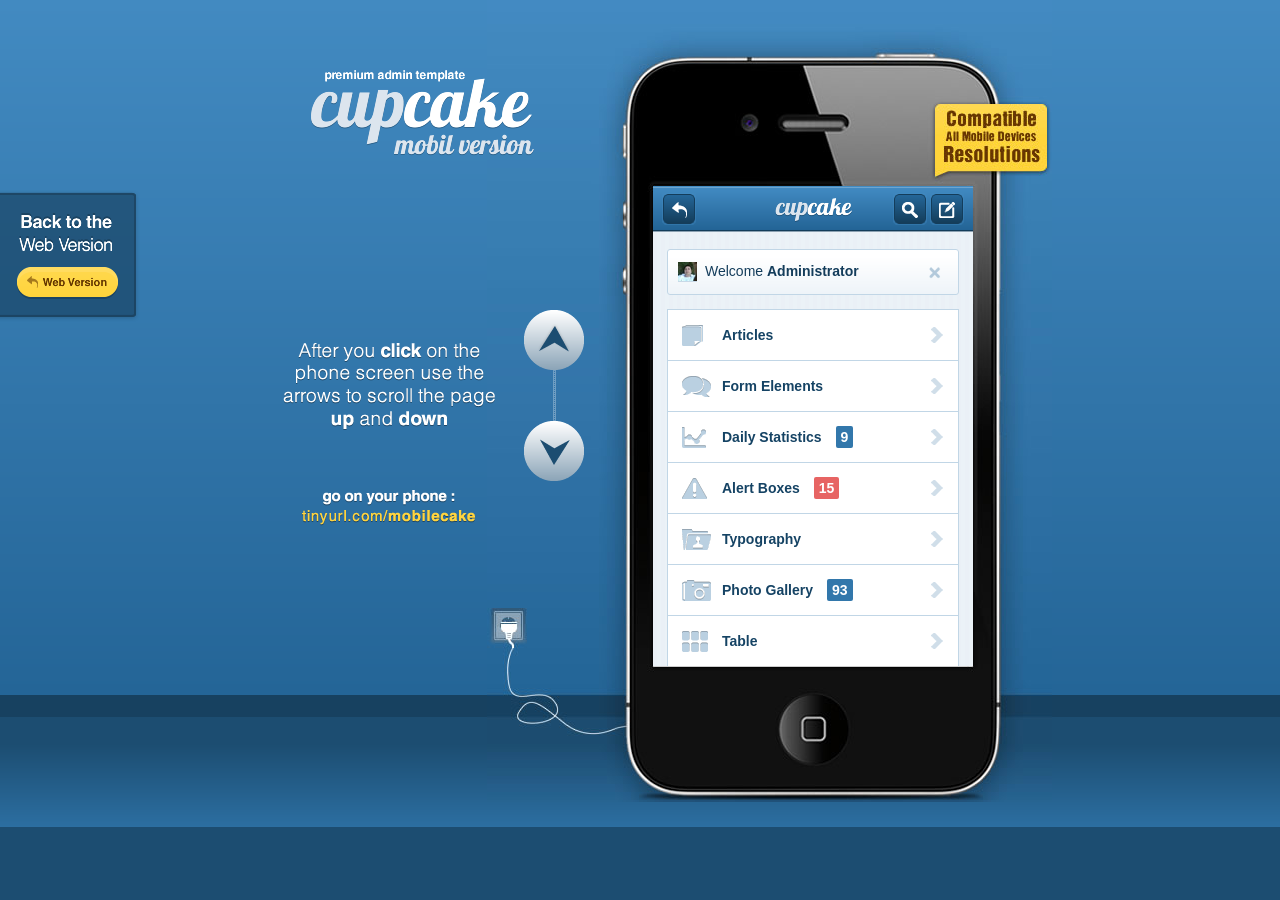
<file: cpadmin/mobile/index.html>
<!DOCTYPE html PUBLIC "-//W3C//DTD XHTML 1.0 Transitional//EN" "http://www.w3.org/TR/xhtml1/DTD/xhtml1-transitional.dtd">
<html xmlns="http://www.w3.org/1999/xhtml">
<head>
<meta http-equiv="Content-Type" content="text/html; charset=utf-8" />
<title>Cupcake Admin Theme Mobile Preview</title>

    <link rel="stylesheet" type="text/css" href="style/reset.css" /> 
    <link rel="stylesheet" type="text/css" href="style/root.css" /> 

</head>
<body >


	<div class="backnormal">
    	<a href="../index.html">back normal</a>
    </div>
	
    
	<div class="main">
    
    
    
    		
            <div class="left-side">
            
            
            	<div class="logo"><img src="img/logo.png" width="223" height="86" alt="logo" /></div>
                
                
                <div class="icon-txt"><img src="img/icontxt.png" width="212" height="87" />	<div style="padding-top:60px;"><img src="img/phonetxt.png" width="173" height="36" alt="phone" /></div>   </div>
                <div class="buttons">
                	
                    <layer visibility=hide>
                	<a href="#" onMouseover="scrollspeed=-2" onMouseout="scrollspeed=0"><img src="img/top-icon.png" width="60" height="60" alt="img"/></a> 
                    <img src="img/iconscroll.png" width="60" height="49" alt="img" />
                    <a href="#" onMouseover="scrollspeed=2" onMouseout="scrollspeed=0"><img src="img/bottom-icon.png" width="60" height="62" alt="img"/></a>
                    </layer>
                </div>
            
            
            <div class="clear"></div>
            
            
            
            </div>
    
    		
            
            
            
            
            
            <div class="right-side">
            
            	<div class="iframediv"><iframe id="datamain" src="frame/index.html" width=320 height=480 marginwidth=0 marginheight=0 hspace=0 vspace=0 frameborder=1 scrolling=no></iframe></div>
            
            </div>
    
    
    
    
    
    <div class="clear"></div>
    </div>



</body>
</html>
</file>
<file: cpadmin/mobile/style/root.css>
body{
	font-family:"Lucida Sans Unicode", "Lucida Grande", sans-serif;
	background:#1C4D71 url(../img/bg.png) repeat-x top;}


.main{
	width:824px;
	height:850px;
	background:url(../img/main-bg.jpg) no-repeat right top;
	margin:0px auto;}
	

.left-side{
	width:323px;
	float:left;
	text-align:center;
	padding-left:33px;}
.right-side{
	width:399px;
	float:right;
	padding-top:186px;}

.logo{
	padding:70px 0 0 0;
	height:240px;}

.icon-txt{
	width:255px;
	float:left;
	padding-top:33px;}
.buttons{
	width:61px;
	float:right;}

.iframediv{
	padding:0;}


.backnormal{
	position:absolute;
	left:0;
	top:190px;
	width:140px;}
.backnormal a{
	display:block;
	height:132px;
	background:url(../img/back.png) no-repeat 0px 0px;
	text-indent:-9999px;}
.backnormal a:hover{
	background:url(../img/back.png) no-repeat 0px -134px;
}
</file>
